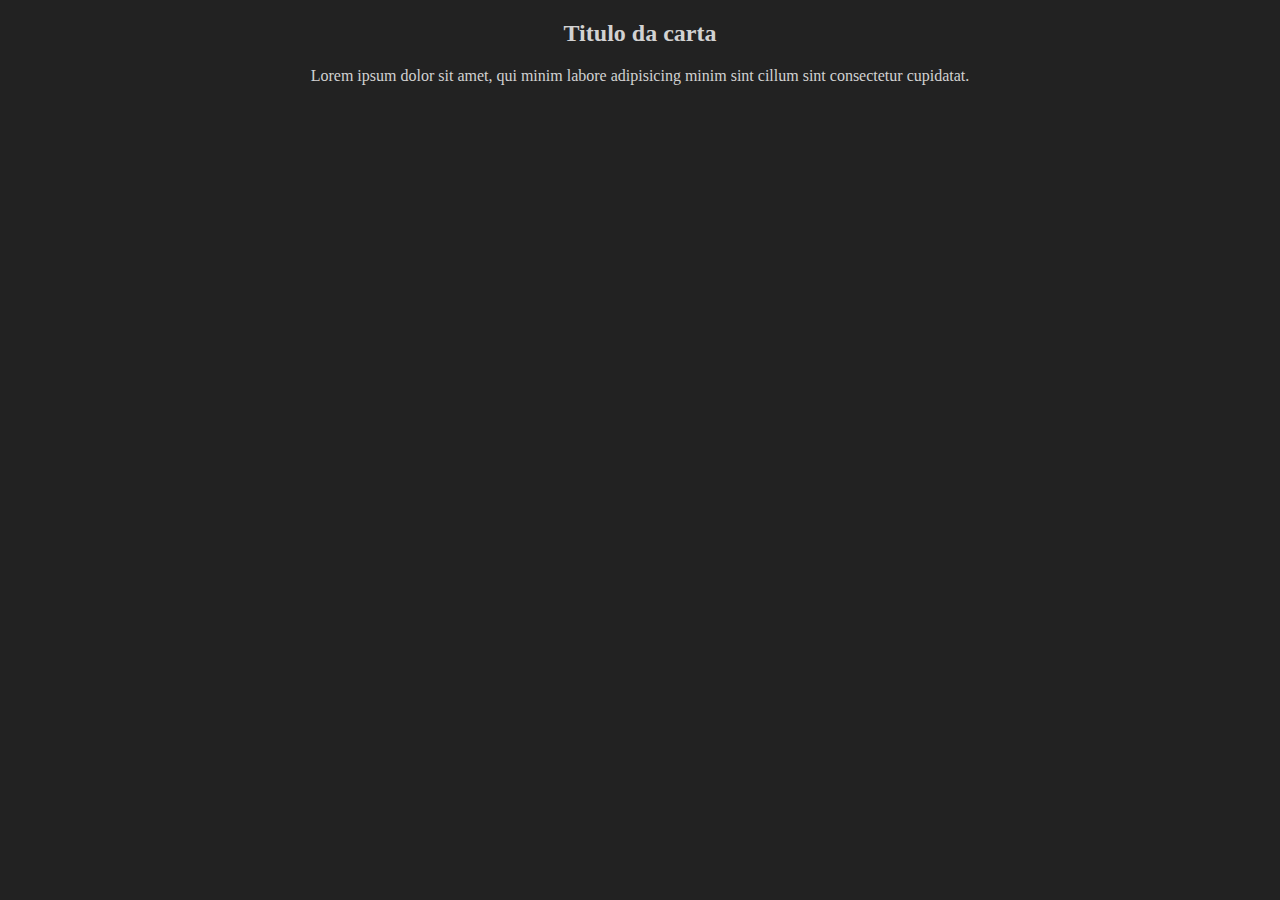
<file: index.html>
<!DOCTYPE html>
<html lang="en">
  <head>
    <title></title>
    <meta charset="UTF-8">
    <meta name="viewport" content="width=device-width, initial-scale=1">
    <link href="css/style.css" rel="stylesheet">
  </head>
  <body>
    <div>
      <span class="algo-demais"></span>
      <div class="card">
        <div class=card-header>
         <h2>Titulo da carta</h2> 
        </div>
        <div class="card-body">
          <p class="card-text">Lorem ipsum dolor sit amet, qui minim labore adipisicing minim sint 
          cillum sint consectetur cupidatat.
          </p>
        </div>
      </div>
    </div>
  </body>
</html>
</file>
<file: css/style.css>
body {
  text-align: center;
  background-color: #222;
  color: #d2d2d2;
}
</file>
